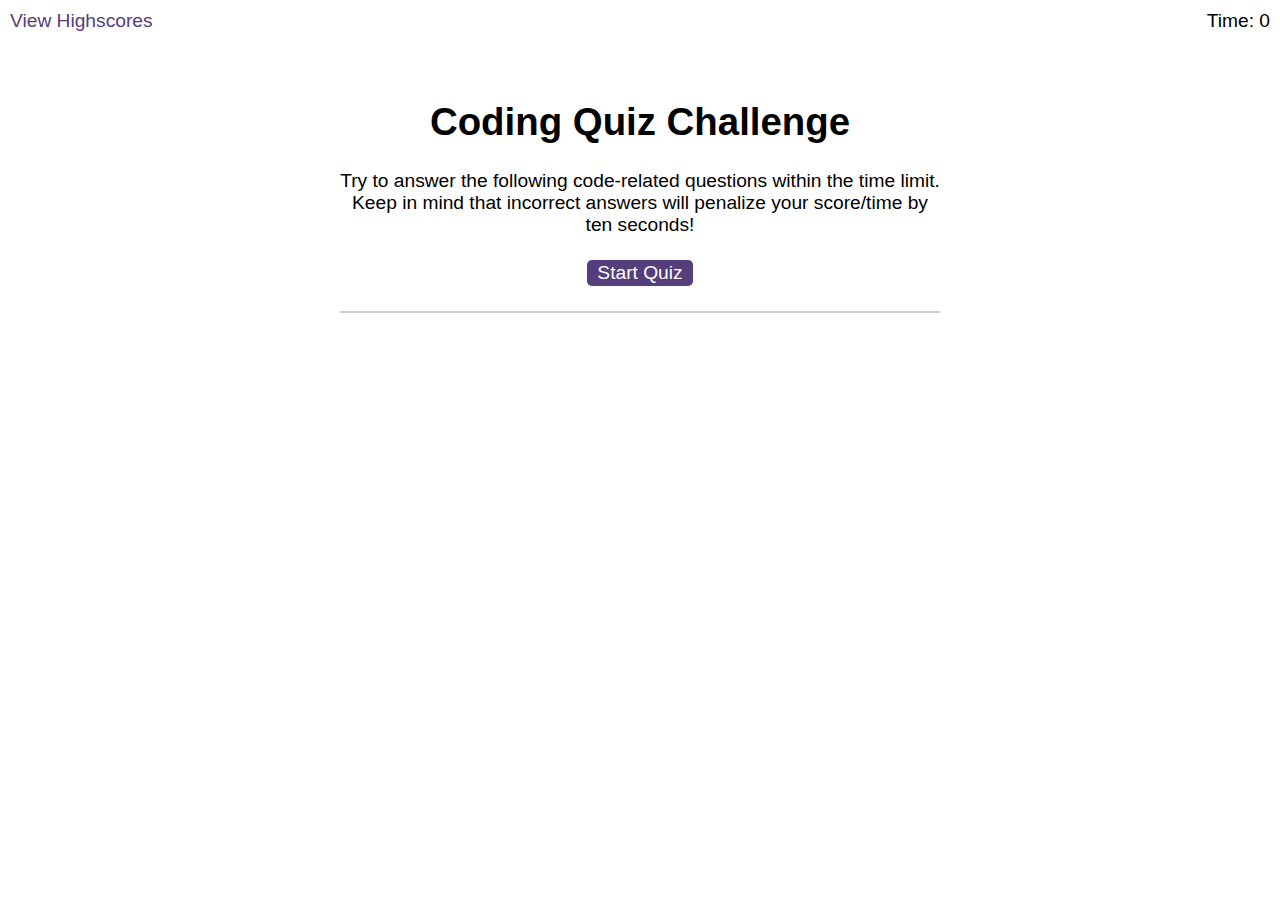
<file: index.html>
<!DOCTYPE html>
<html lang="en-gb">
  <head>
    <meta charset="UTF-8" />
    <meta name="viewport" content="width=device-width, initial-scale=1.0" />
    <meta http-equiv="X-UA-Compatible" content="ie=edge" />
    <title>Coding Quiz</title>

    <link rel="stylesheet" href="./assets/css/styles.css" />
  </head>

  <body>
    <div class="scores"><a href="highscores.html">View Highscores</a></div>

    <div class="timer">Time: <span id="time">0</span></div>

    <div class="wrapper">
      <div id="start-screen" class="start">
        <h1>Coding Quiz Challenge</h1>
        <p>
          Try to answer the following code-related questions within the time
          limit. Keep in mind that incorrect answers will penalize your
          score/time by ten seconds!
        </p>
        <button id="start">Start Quiz</button>
      </div>

      <div id="questions" class="hide">
        <h2 id="question-title"></h2>
        <div id="choices" class="choices"></div>
      </div>

      <div id="end-screen" class="hide">
        <h2>All done!</h2>
        <p>Your final score is <span id="final-score"></span>.</p>
        <p>
          Enter initials: <input type="text" id="initials" max="3" />
          <button id="submit">Submit</button>
        </p>
      </div>

      <div id="feedback"></div>
    </div>

    <script src="./assets/js/questions.js"></script>
    <script src="./assets/js/logic.js"></script>
  </body>
</html>
</file>
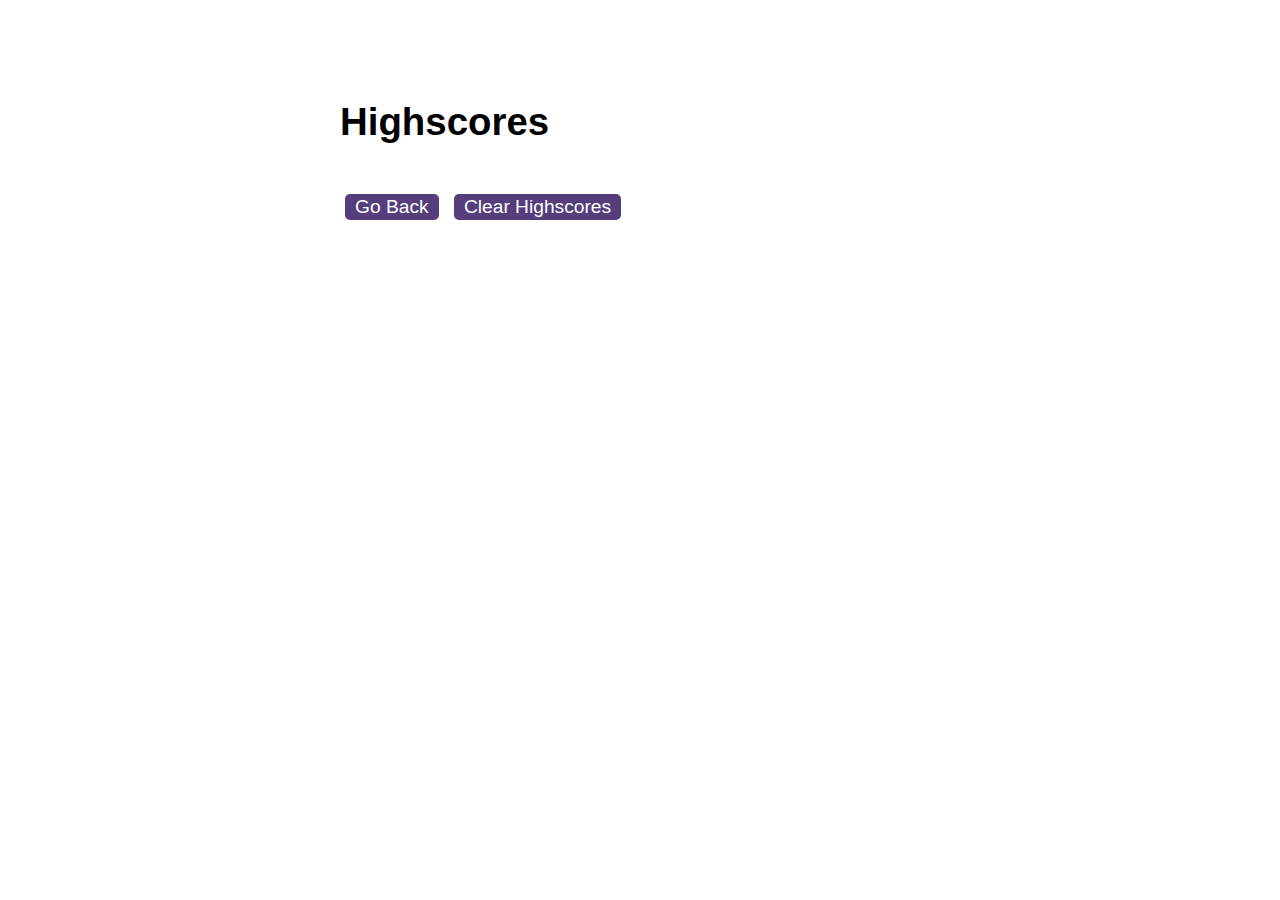
<file: highscores.html>
<!DOCTYPE html>
<html lang="en">
  <head>
    <meta charset="UTF-8" />
    <meta name="viewport" content="width=device-width, initial-scale=1.0" />
    <meta http-equiv="X-UA-Compatible" content="ie=edge" />
    <title>Highscores</title>

    <link rel="stylesheet" href="./assets/css/styles.css" />
  </head>

  <body>
    <div class="wrapper">
      <h1>Highscores</h1>
      <ol id="highscores"></ol>

      <a href="index.html"><button>Go Back</button></a>
      <button id="clear">Clear Highscores</button>
    </div>

    <script src="./assets/js/scores.js"></script>
  </body>
</html>
</file>
<file: assets/css/styles.css>
body {
  font-family: Arial;
  font-size: 120%;
}

a {
  color: #563d7c;
  text-decoration: none;
  transition: color 0.1s;
}

a:hover {
  color: #8570a5;
}


button {
  display: inline-block;
  margin: 5px;
  cursor: pointer;
  font-size: 100%;
  background-color: #563d7c;
  border-radius: 5px;
  padding: 2px 10px;
  color: white;
  border: 0;
  transition: background-color 0.1s;
}

button:hover {
  background-color: #8570a5;
}

.choices button {
  display: block;
}

input[type="text"] {
  font-size: 100%;
}

ol {
  padding-left: 0px;
  max-height: 400px;
  overflow: auto;
}

li {
  padding: 5px;
  list-style: decimal inside none;
}

li:nth-child(odd) {
  background-color: #f3edfc;
}

.wrapper {
  margin: 100px auto 0 auto;
  max-width: 600px;
}

.hide {
  display: none;
}

.start {
  text-align: center;
}

.scores {
  position: absolute;
  top: 10px;
  left: 10px;
}

#feedback {
  font-style: italic;
  font-size: 120%;
  margin-top: 20px;
  padding-top: 10px;
  color: gray;
  border-top: 2px solid #ccc;
}

.timer {
  position: absolute;
  top: 10px;
  right: 10px;
}
</file>
